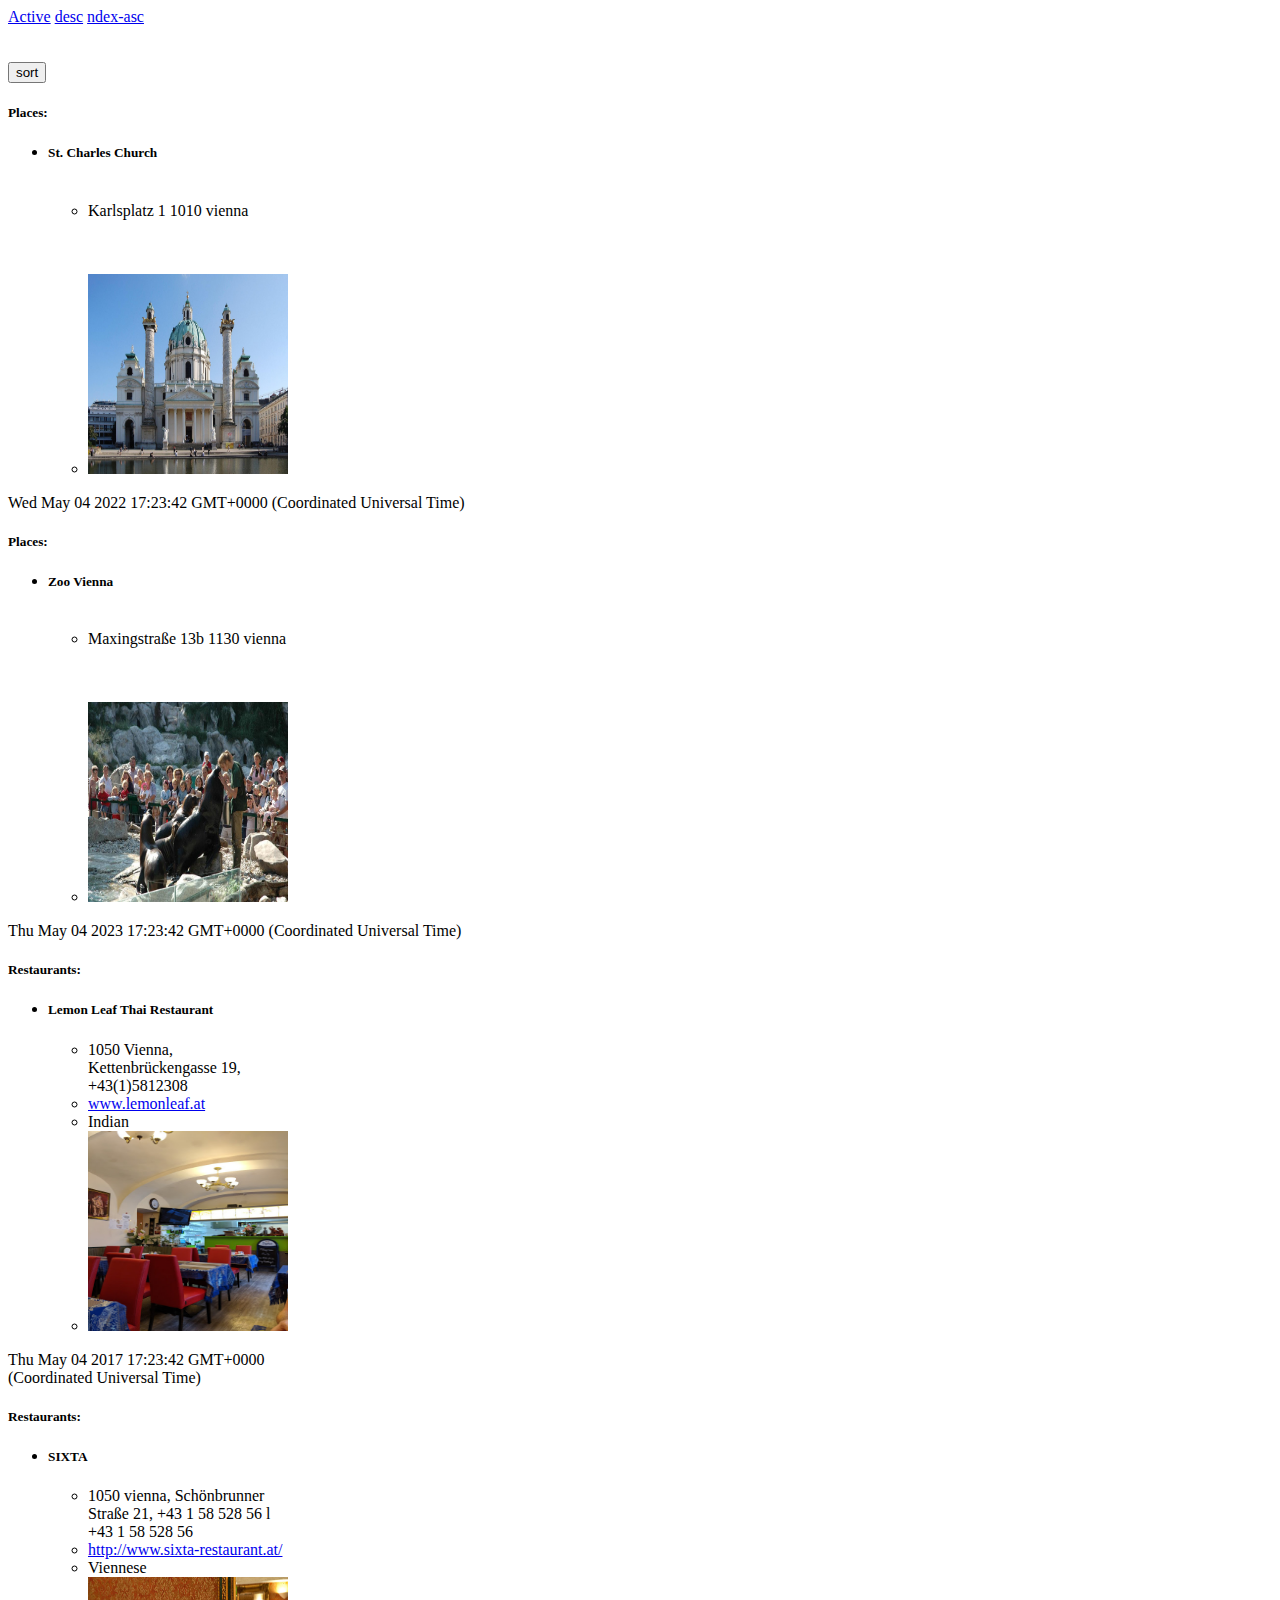
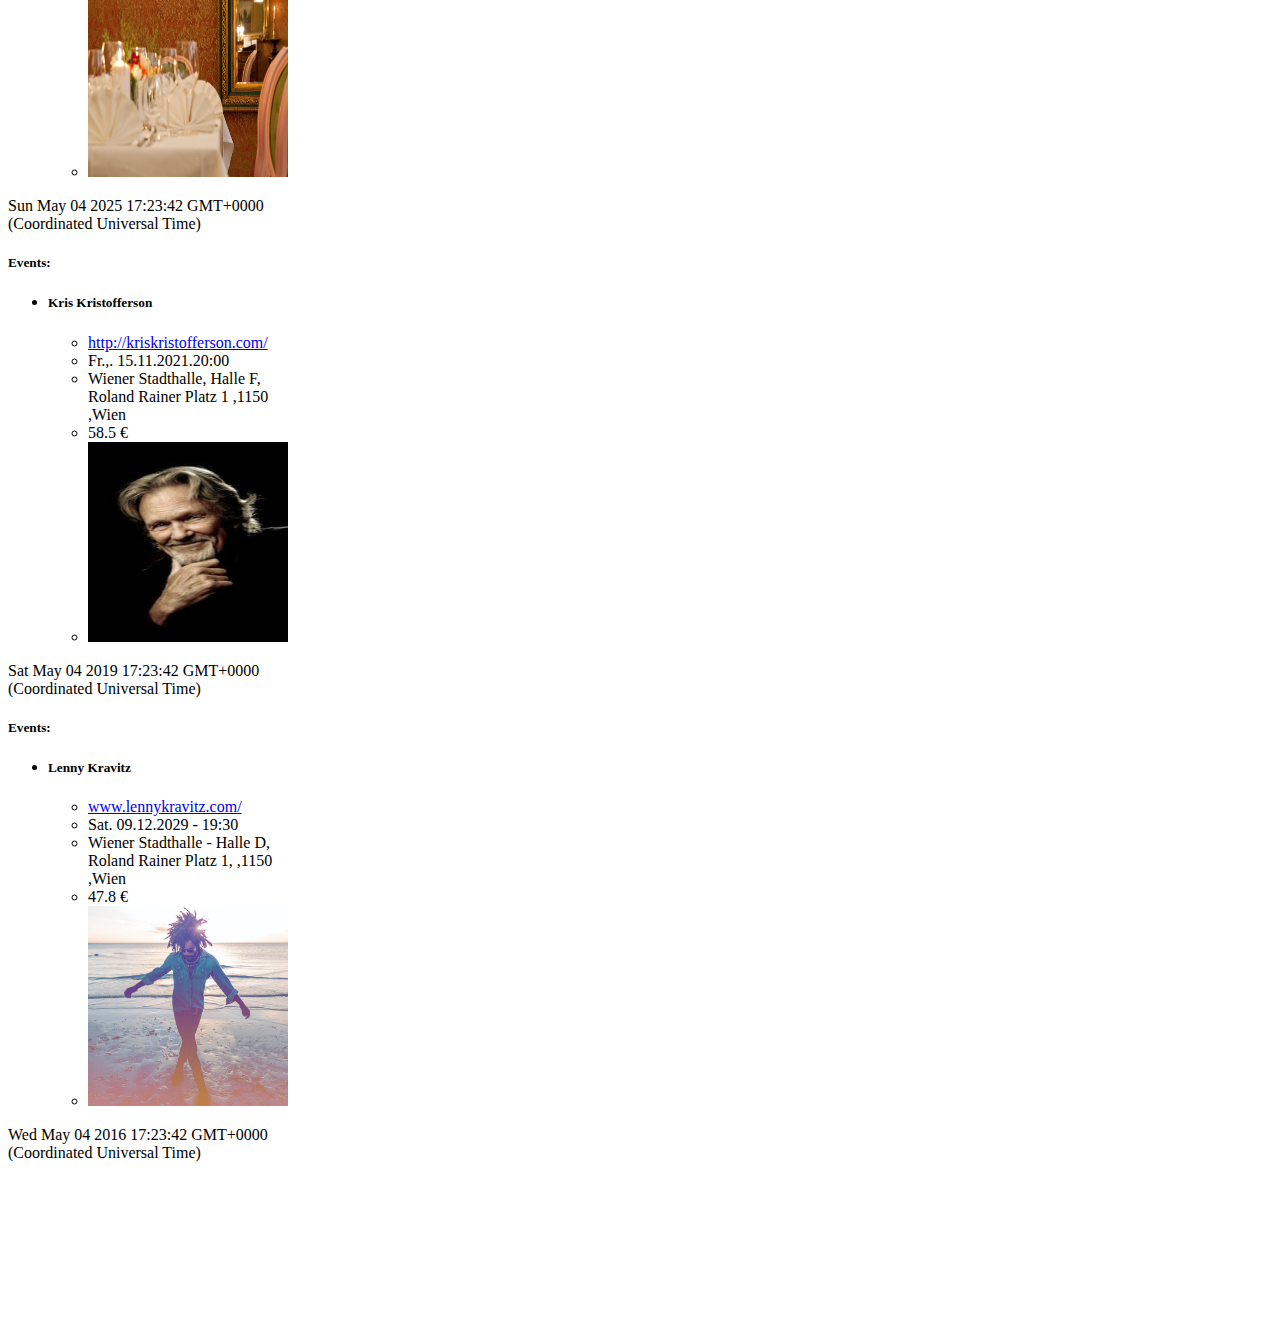
<file: index.html>
<!DOCTYPE html>
<html lang="en">

<head>
    <meta charset="UTF-8">
    <meta http-equiv="X-UA-Compatible" content="IE=edge">
    <meta name="viewport" content="width=device-width, initial-scale=1.0">
    <title>Home</title>
    <link href="https://cdn.jsdelivr.net/npm/bootstrap@5.2.0/dist/css/bootstrap.min.css" rel="stylesheet" integrity="sha384-gH2yIJqKdNHPEq0n4Mqa/HGKIhSkIHeL5AyhkYV8i59U5AR6csBvApHHNl/vI1Bx" crossorigin="anonymous">
    <link rel="stylesheet" href="style.css">
</head>
</head>

<body>
    <nav class="nav nav-pills nav-fill">
        <a class="nav-link active" aria-current="Home" href="index.html">Active</a>
        <a class="nav-link" href="index-desc.html">desc</a>
        <a class="nav-link" href="index-asc.html">ndex-asc</a>

    </nav>
    <br><br>
    <button id="sort">sort</button>

    <div class="container">


        <div class="row row-cols-1 row-cols-md-2 row-cols-lg-4 " id="result">

        </div>
    </div>



    <br><br><br><br>

    <div class="container" id="de">

        <div class="row">
            <div class="row row-cols-1 row-cols-md-2 row-cols-lg-4" id="des">
            </div>
        </div>
    </div>
    </div>

    <br><br><br><br>
    <div class="container" id="as">
        <div class="row">
            <div class="row row-cols-1 row-cols-md-2 row-cols-lg-4 " id="asc"></div>
        </div>
    </div>





    <script src="https://cdn.jsdelivr.net/npm/bootstrap@5.2.0/dist/js/bootstrap.bundle.min.js" integrity="sha384-A3rJD856KowSb7dwlZdYEkO39Gagi7vIsF0jrRAoQmDKKtQBHUuLZ9AsSv4jD4Xa" crossorigin="anonymous"></script>
    <script src="script.js"></script>
</body>

</html>
</file>
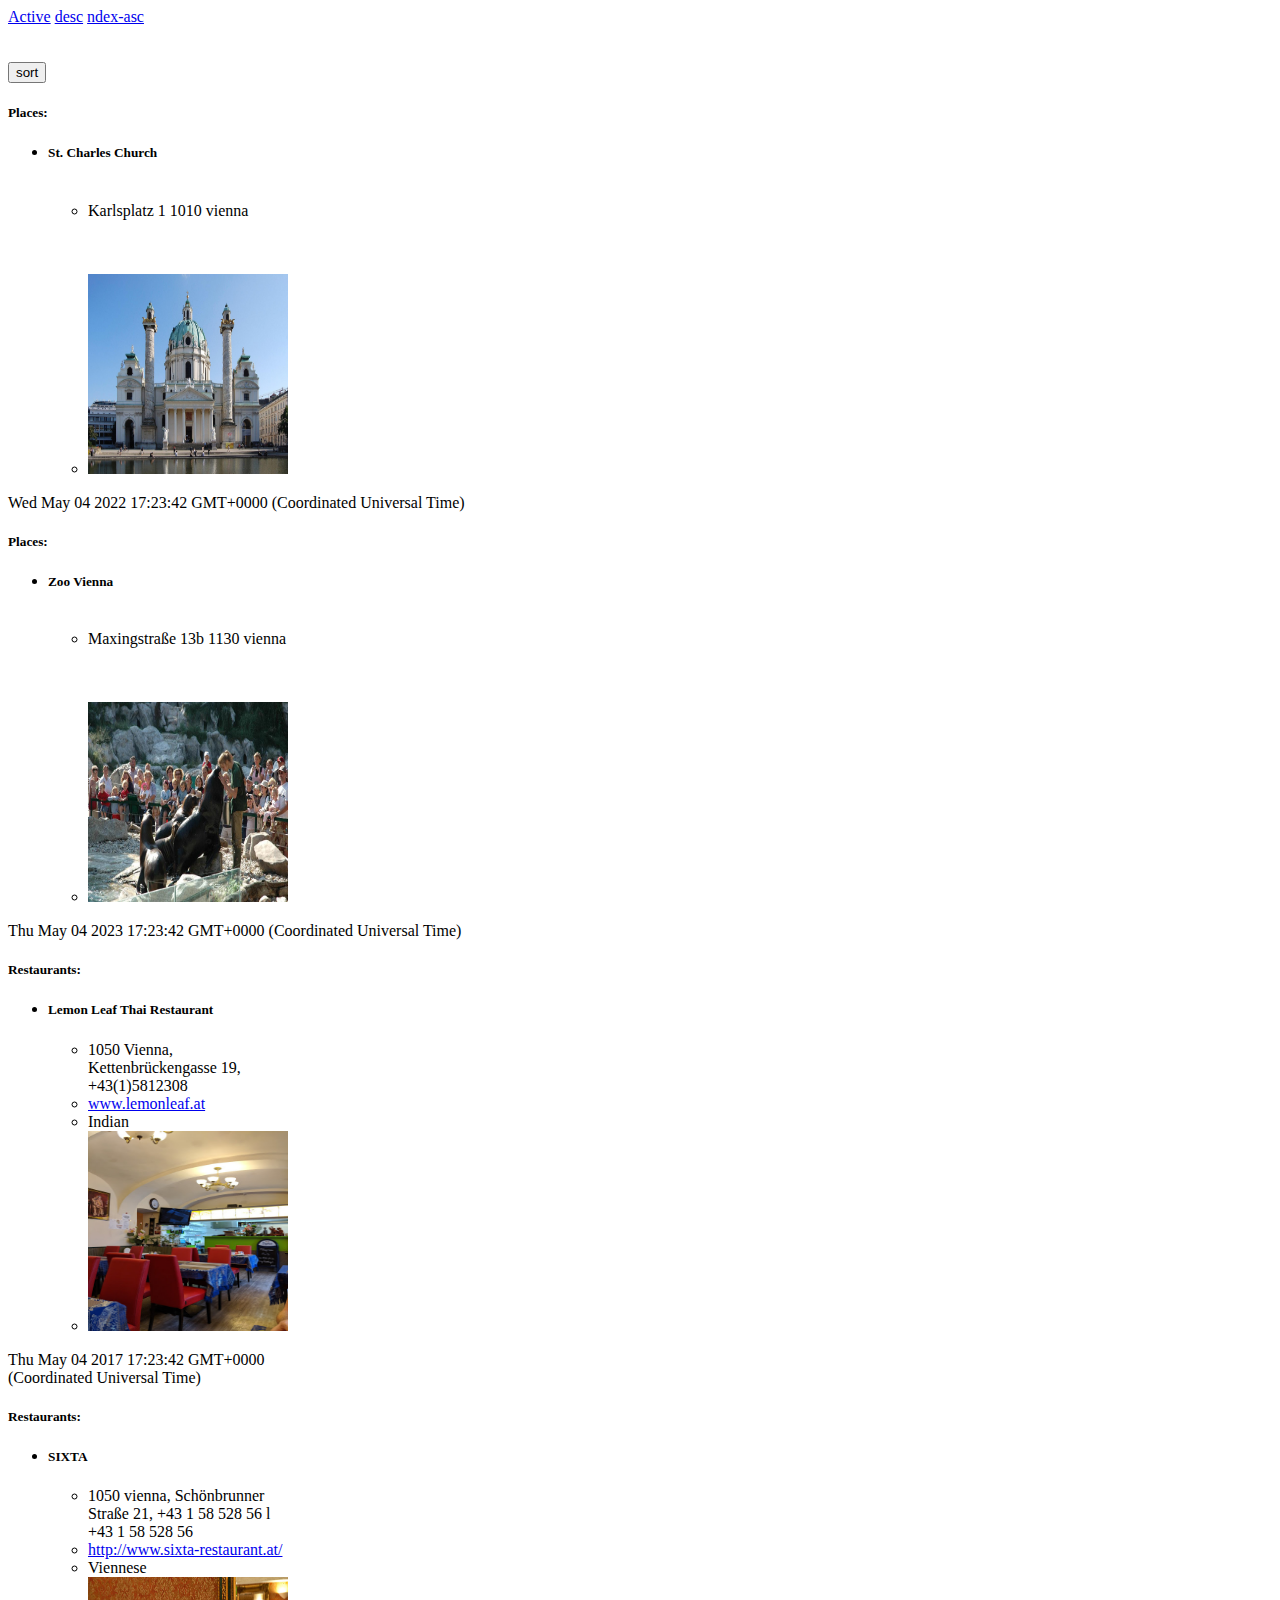
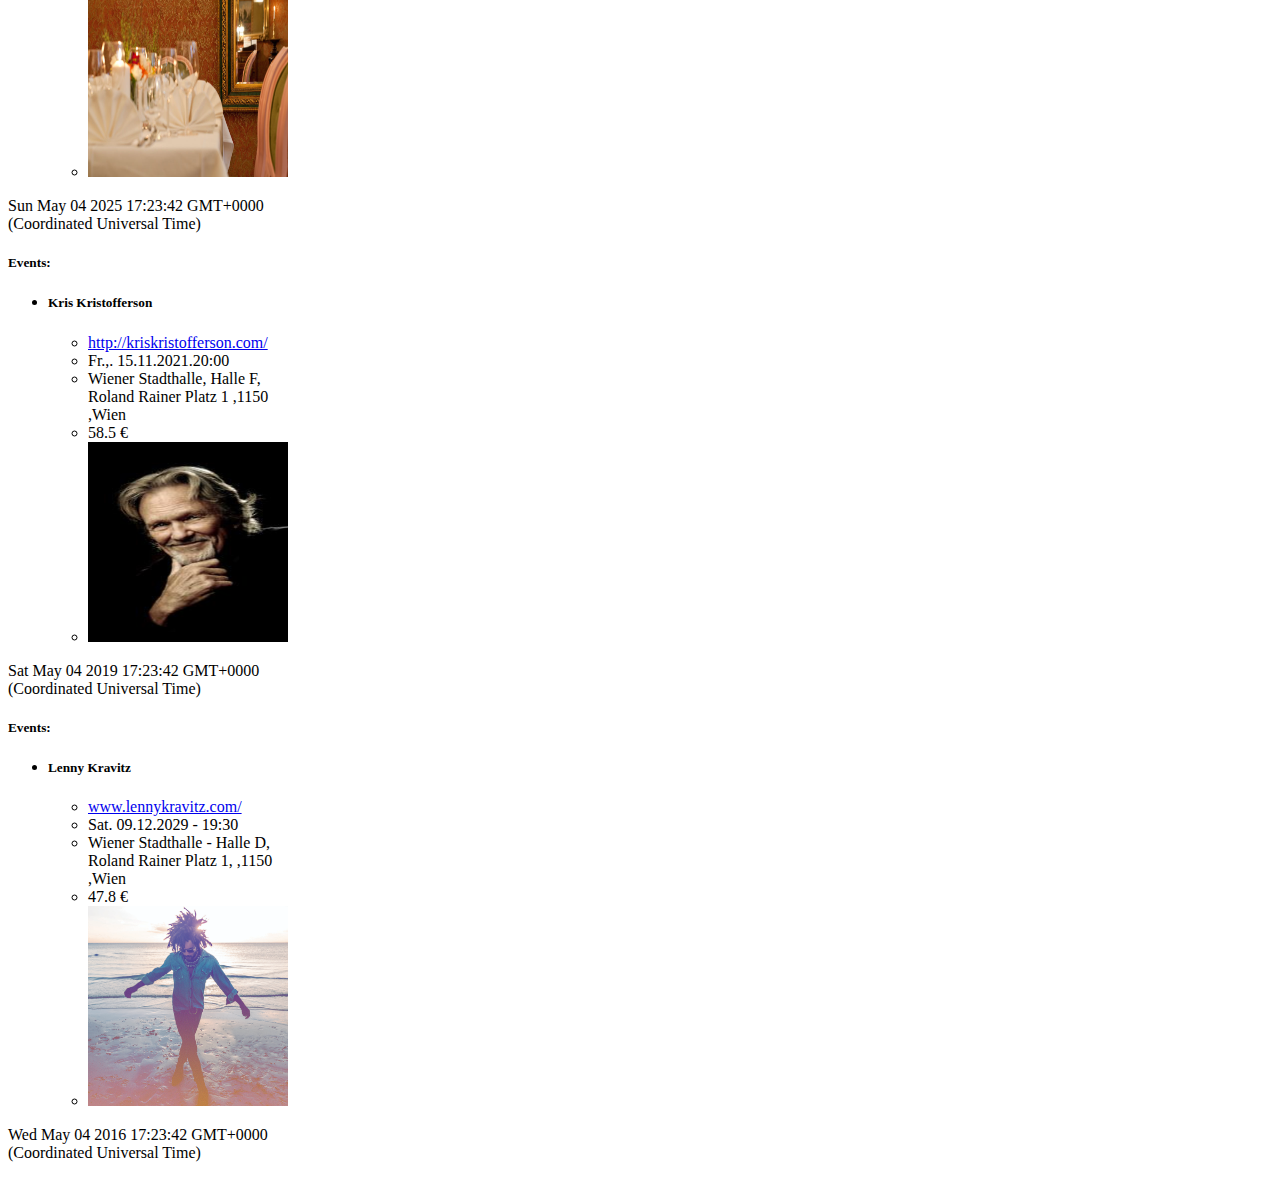
<file: index-asc.html>
<!DOCTYPE html>
<html lang="en">

<head>
    <meta charset="UTF-8">
    <meta http-equiv="X-UA-Compatible" content="IE=edge">
    <meta name="viewport" content="width=device-width, initial-scale=1.0">
    <title>Asc</title>
    <link href="https://cdn.jsdelivr.net/npm/bootstrap@5.2.0/dist/css/bootstrap.min.css" rel="stylesheet" integrity="sha384-gH2yIJqKdNHPEq0n4Mqa/HGKIhSkIHeL5AyhkYV8i59U5AR6csBvApHHNl/vI1Bx" crossorigin="anonymous">
    <link rel="stylesheet" href="style.css">
</head>
</head>

<body>


    <nav class="nav nav-pills nav-fill">
        <a class="nav-link active" aria-current="Home" href="index.html">Active</a>
        <a class="nav-link" href="index-desc.html">desc</a>
        <a class="nav-link" href="index-asc.html">ndex-asc</a>

    </nav>
    <br><br>

    <button id="sort">sort</button>

    <div class="container">


        <div class="row row-cols-1 row-cols-md-2 row-cols-lg-4 " id="result">

        </div>
    </div>


    <div class="container" id="as">
        <div class="row">
            <div class="row row-cols-1 row-cols-md-2 row-cols-lg-4 " id="asc"></div>


        </div>
    </div>


    <script src="https://cdn.jsdelivr.net/npm/bootstrap@5.2.0/dist/js/bootstrap.bundle.min.js" integrity="sha384-A3rJD856KowSb7dwlZdYEkO39Gagi7vIsF0jrRAoQmDKKtQBHUuLZ9AsSv4jD4Xa" crossorigin="anonymous"></script>
    <script src="script.js"></script>
</body>

</html>
</file>
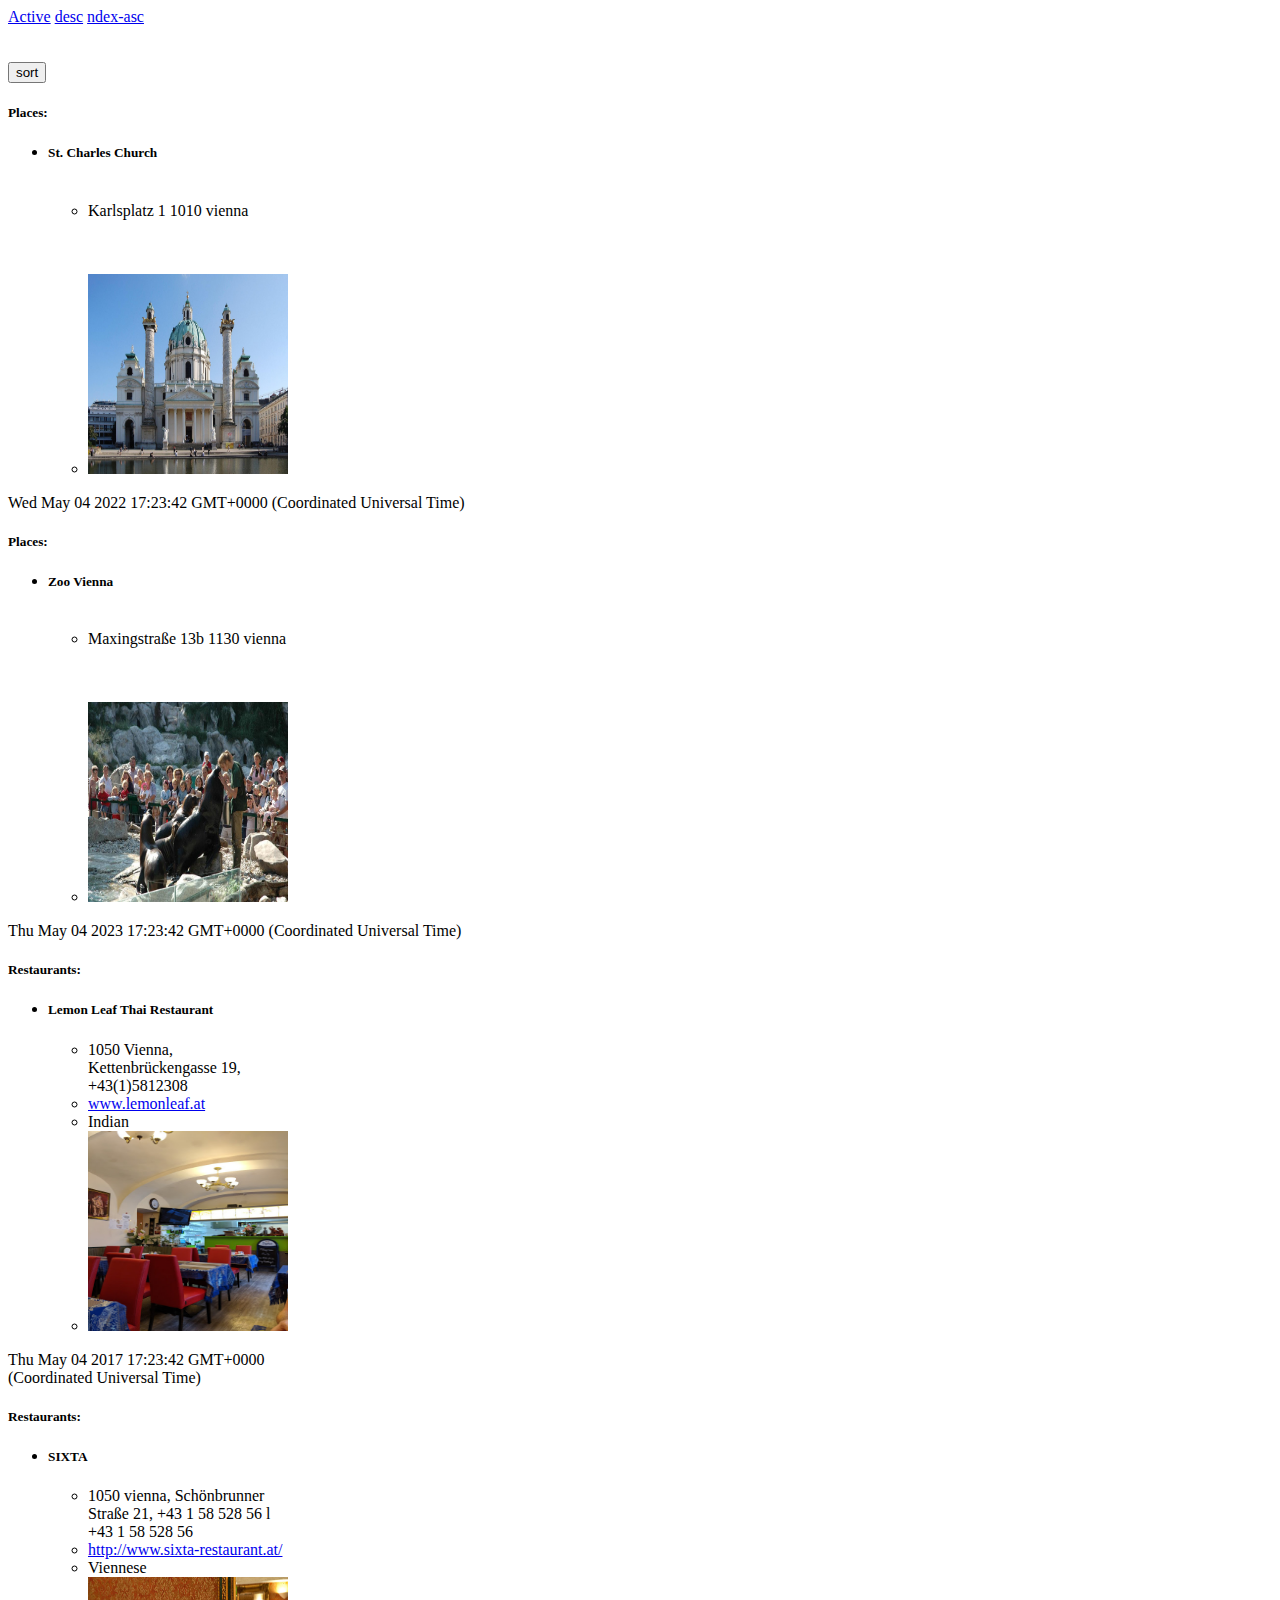
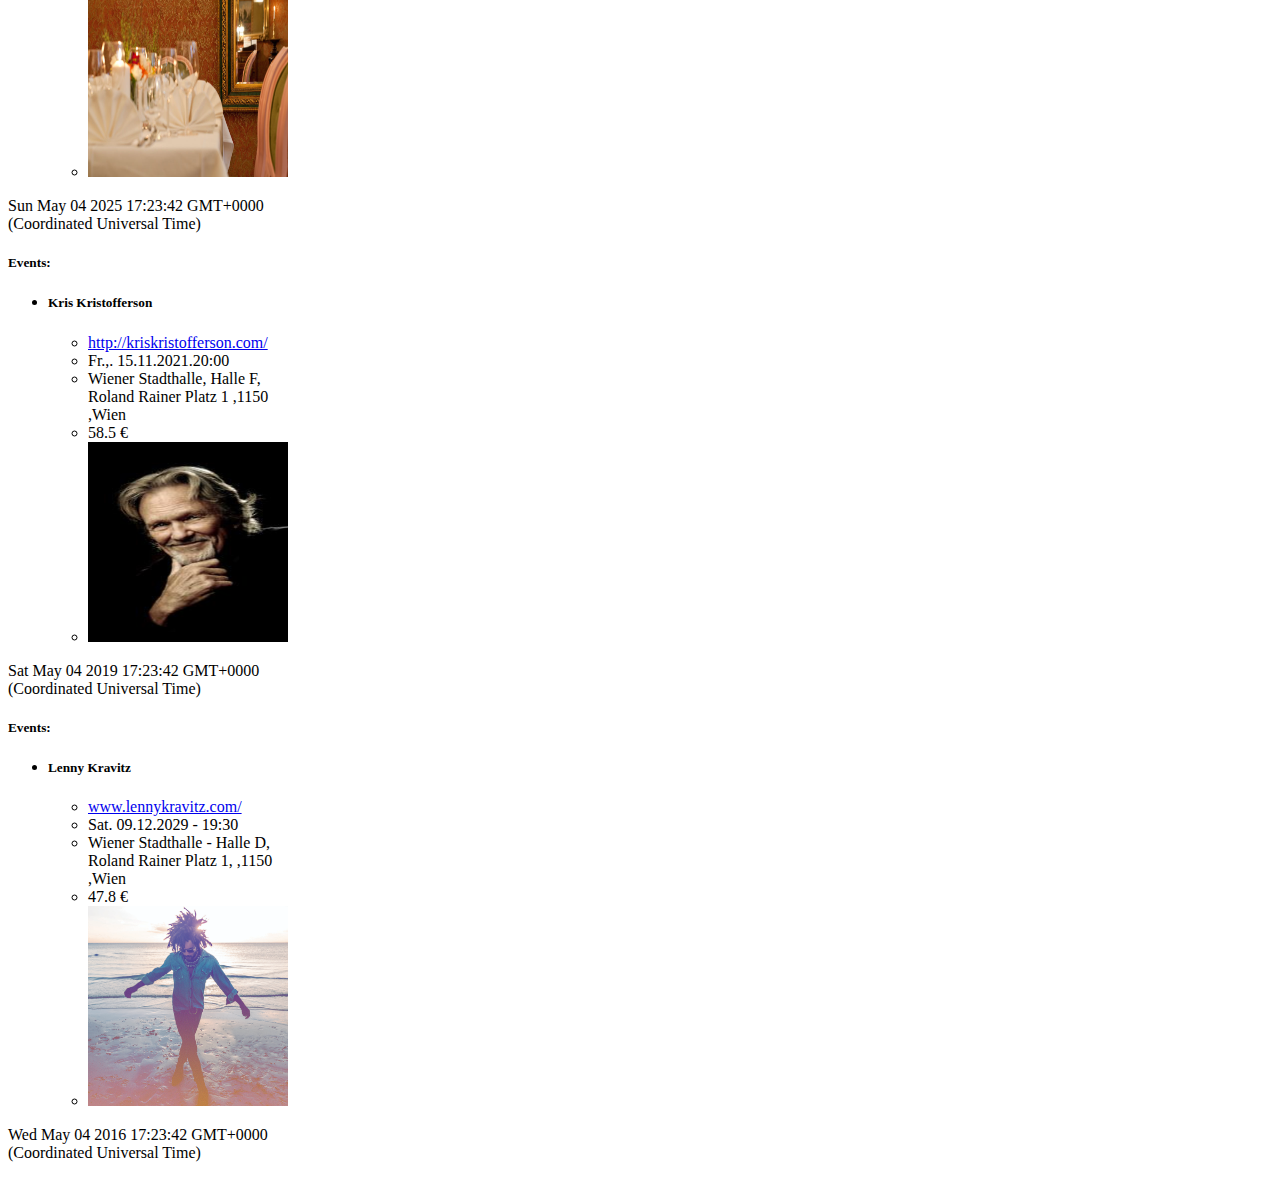
<file: index-desc.html>
<!DOCTYPE html>
<html lang="en">

<head>
    <meta charset="UTF-8">
    <meta http-equiv="X-UA-Compatible" content="IE=edge">
    <meta name="viewport" content="width=device-width, initial-scale=1.0">
    <title>des</title>
    <link href="https://cdn.jsdelivr.net/npm/bootstrap@5.2.0/dist/css/bootstrap.min.css" rel="stylesheet" integrity="sha384-gH2yIJqKdNHPEq0n4Mqa/HGKIhSkIHeL5AyhkYV8i59U5AR6csBvApHHNl/vI1Bx" crossorigin="anonymous">
    <link rel="stylesheet" href="style.css">
</head>
</head>

<body>

    <nav class="nav nav-pills nav-fill">
        <a class="nav-link active" aria-current="Home" href="index.html">Active</a>
        <a class="nav-link" href="index-desc.html">desc</a>
        <a class="nav-link" href="index-asc.html">ndex-asc</a>

    </nav>
    <br><br>
    <button id="sort">sort</button>

    <div class="container">


        <div class="row row-cols-1 row-cols-md-2 row-cols-lg-4 " id="result">

        </div>
    </div>



    <div class="container" id="de">

        <div class="row">
            <div class="row row-cols-1 row-cols-m-2 row-cols-lg-4" id="des">
            </div>
        </div>
    </div>





    <script src="https://cdn.jsdelivr.net/npm/bootstrap@5.2.0/dist/js/bootstrap.bundle.min.js" integrity="sha384-A3rJD856KowSb7dwlZdYEkO39Gagi7vIsF0jrRAoQmDKKtQBHUuLZ9AsSv4jD4Xa" crossorigin="anonymous"></script>
    <script src="script.js"></script>
</body>

</html>
</file>
<file: style.css>
.container img {
    width: 200px;
    height: 200px;
}

#de {
    background-color: blue;
}

#as {
    background-color: green;
}

@media (max-width: 480px) {
    .container img {
        display: none;
    }
}

@media (max-width: 576px) {
    .container img {
        display: none;
    }
}
</file>
